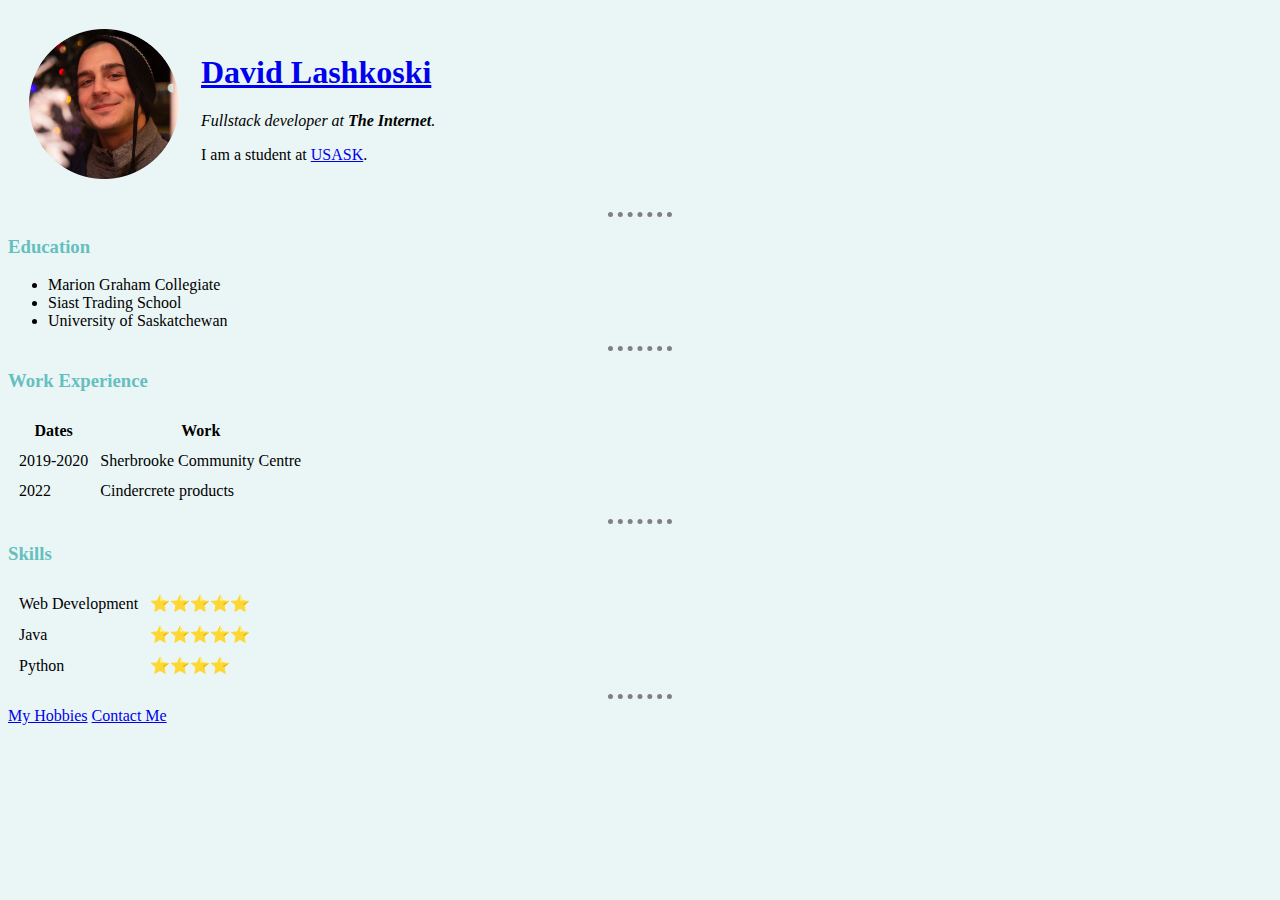
<file: index.html>
<!DOCTYPE html>
<html>

<head>
  <meta charset="utf-8">
  <title> David's Personal Site</title>
  <link rel="stylesheet" href="css/styles.css">

</head>

<body>
  <table cellspacing="20">
    <tr>
      <td><img src="images/davidcircle.png" alt="david profile picture from pc" width="150" height="150"></td>
      <td>
        <h1><a href="https://www.linkedin.com/in/david-lashkoski-59306b158/">David Lashkoski</a></h1>
        <p><em>Fullstack developer at <strong>The Internet</strong>.</em></p>
        <p>I am a student at <a href="https://www.usask.ca/">USASK</a>.</p>
      </td>
    </tr>
  </table>


  <hr>
  <h3><strong>Education</strong></h3>
  <ul>
    <li>Marion Graham Collegiate</li>
    <li>Siast Trading School</li>
    <li>University of Saskatchewan</li>
  </ul>
  <hr>
  <h3>Work Experience</h3>
  <table cellspacing="10">
    <thead>
      <tr>
        <th>Dates</th>
        <th>Work</th>
      </tr>
    </thead>
    <tbody>
      <tr>
        <td>2019-2020</td>
        <td>Sherbrooke Community Centre</td>
      </tr>
      <tr>
        <td>2022</td>
        <td>Cindercrete products</td>
      </tr>
    </tbody>
  </table>
  <hr>
  <h3>Skills</h3>
  <table cellspacing="10">
    <tr>
      <td>Web Development</td>
      <td>⭐⭐⭐⭐⭐</td>
    </tr>
    <tr>
      <td>Java</td>
      <td>⭐⭐⭐⭐⭐</td>
    </tr>
    <tr>
      <td>Python</td>
      <td>⭐⭐⭐⭐</td>
    </tr>

  </table>
  <hr>
  <a href="hobbies.html">My Hobbies</a>
  <a href="contact.html">Contact Me</a>
</body>

</html>
</file>
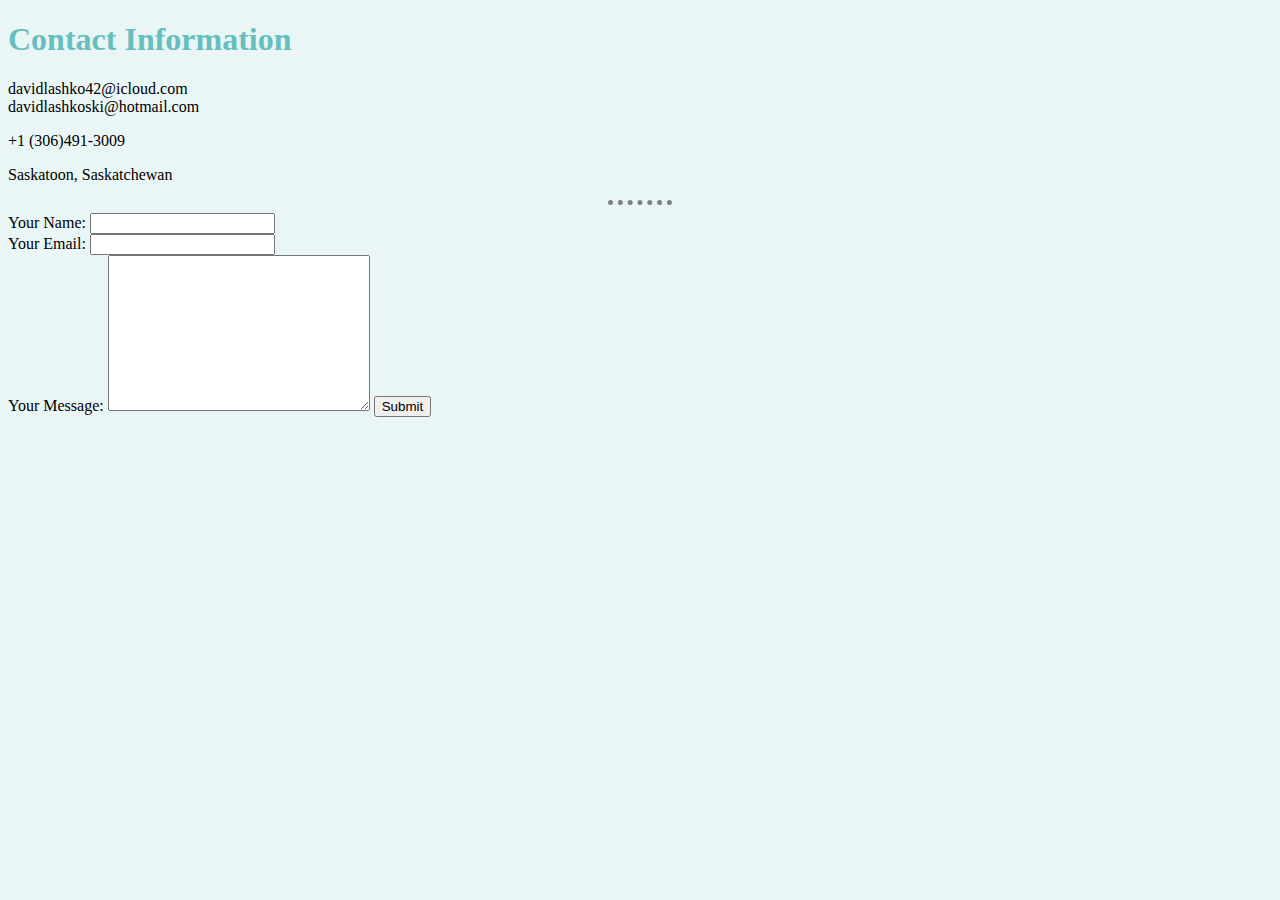
<file: contact.html>
<!DOCTYPE html>
<html>
  <head>
    <meta charset="utf-8">
    <title>Contact</title>
    <link rel="stylesheet" href="css/styles.css">
  </head>
  <!-- <body style="background-color: #301934;"> // for bg color-->
  <body>
    <h1>Contact Information</h1>
    <p>davidlashko42@icloud.com<br>davidlashkoski@hotmail.com</p>
    <p>+1 (306)491-3009</p>
    <p>Saskatoon, Saskatchewan</p>
    <hr>
    <form class="" action="mailto:davidlashko42@icloud.com" method="post">
      <label>Your Name:</label>
      <input type="text" name="yourName" value=""><br>
      <label>Your Email:</label>
      <input type="email" name="yourEmail" value=""><br>
      <label>Your Message:</label>
      <textarea name="yourMessage" rows="10" cols="30"></textarea>
      <input type="submit" name="">
    </form>

  </body>
</html>
</file>
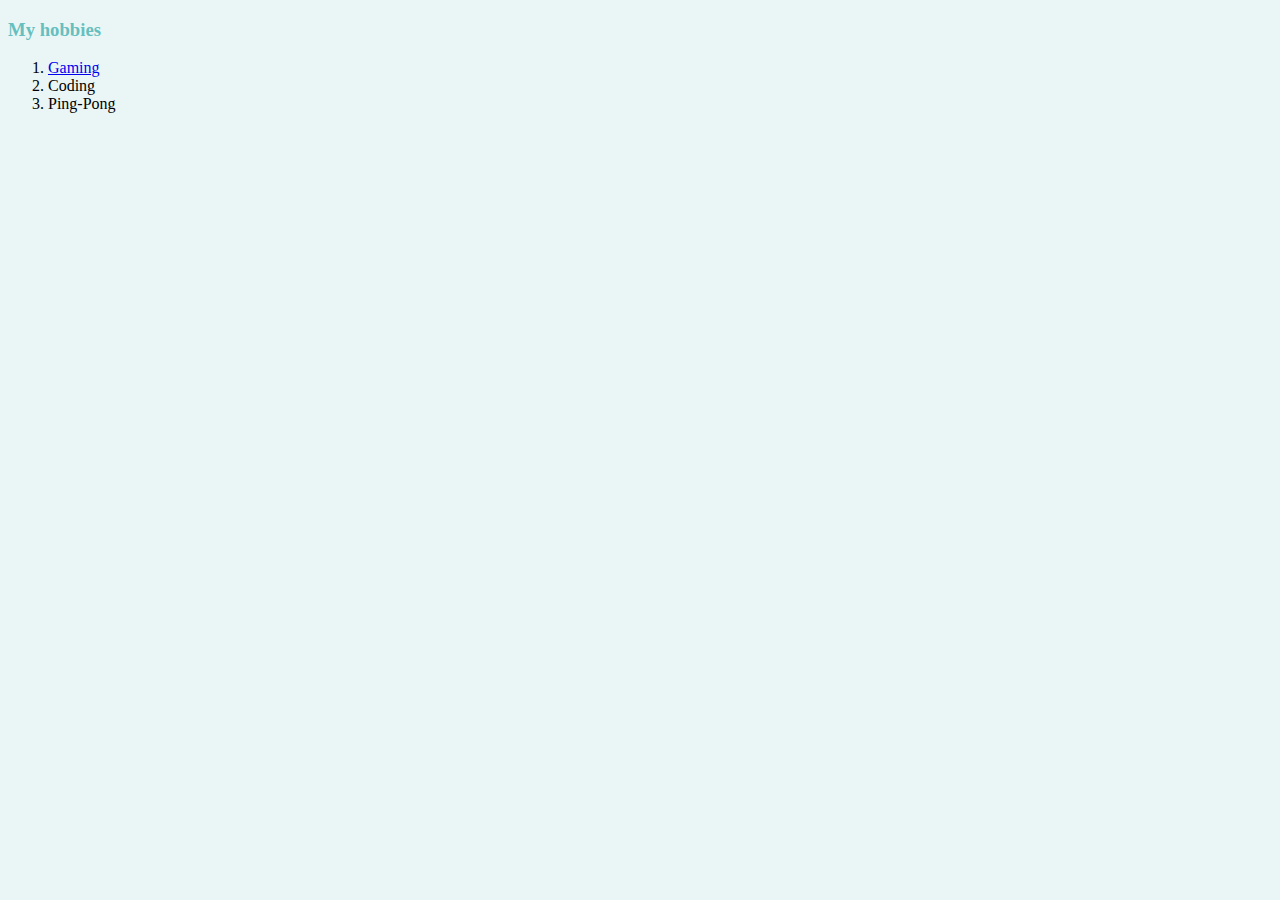
<file: hobbies.html>
<!DOCTYPE html>
<html lang="en" dir="ltr">
  <head>
    <meta charset="utf-8">
    <title>My hobbies</title>
    <link rel="stylesheet" href="css/styles.css">
  </head>
  <body>
    <h3>My hobbies</h3>
    <ol>
      <li><a href="https://www.youtube.com/watch?v=xtrJRCswA90">Gaming</a></li>
      <li>Coding</li>
      <li>Ping-Pong</li>
    </ol>
  </body>
</html>
</file>
<file: css/styles.css>
body {
  background-color: #EAF6F6;
}

hr {

  border-style: none;
  border-top-style: dotted;
  border-color: grey;
  border-width: 5px;

  height: 0px;
  width: 5%;
}

h1 {
  color: #66BFBF;
}

h3 {
  color: #66BFBF;
}
</file>
